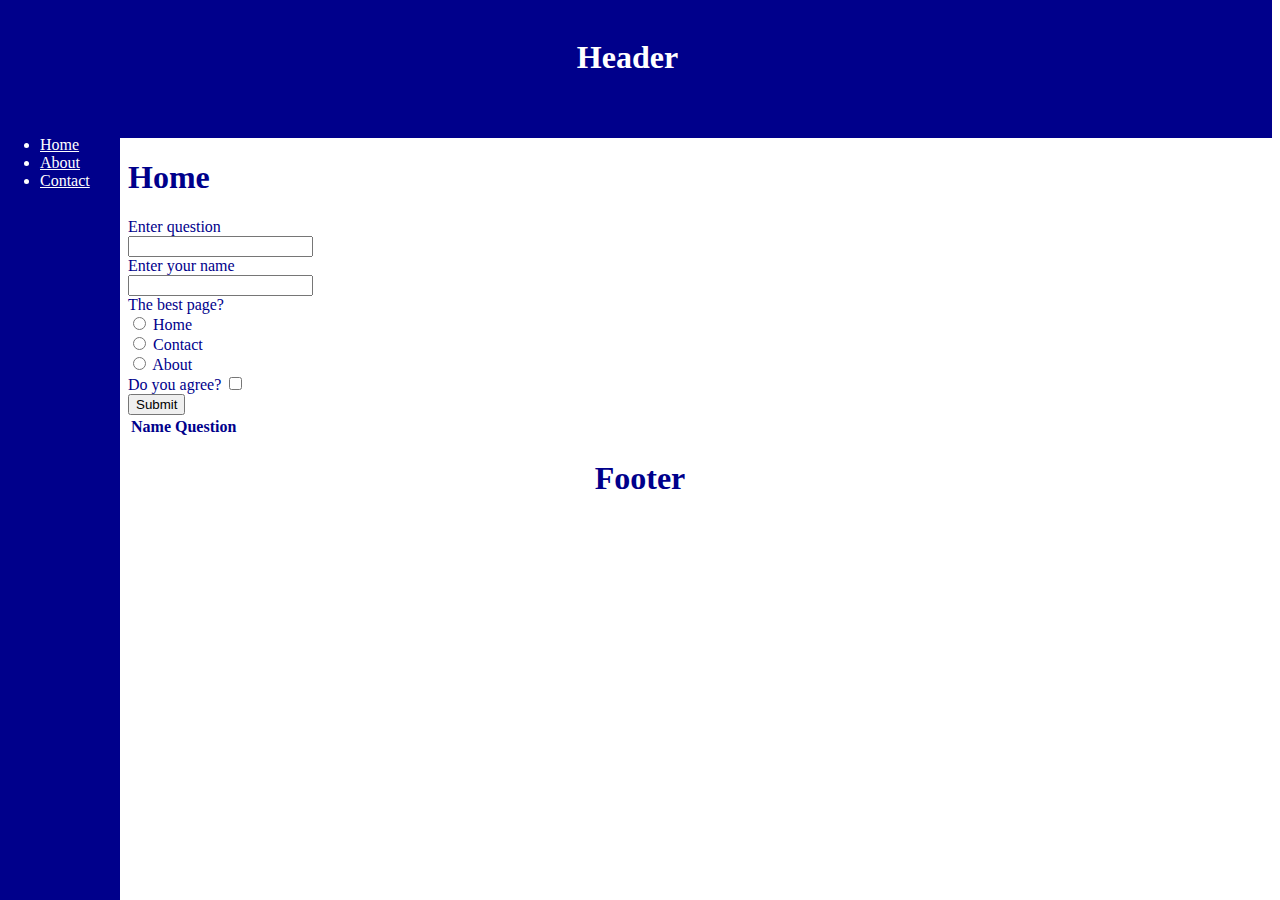
<file: Index.html>
﻿<!DOCTYPE html>

<html lang="en" xmlns="http://www.w3.org/1999/xhtml" >
<head>
    <meta charset="utf-8" />
    <title>Home</title>
    <link rel="stylesheet" href="StyleSheet.css" />
    <script src="Script.js"></script>
</head>

<body>
    <header>
        <h1>Header</h1>
    </header>

    <div class = "sidebar" id="sidebar">
        <ul>
            <li><a href="Index.html">Home</a></li>
            <li><a href="About.html">About</a></li>
            <li><a href="Contact.html">Contact</a></li>
        </ul>
    </div>

    <div class="main" id="main">
        <h1>Home</h1>

        <form>
            <label>Enter question</label><br />
            <input type="text" id="question" name="question" /><br />
            <label>Enter your name</label><br />
            <input type="text" id="name" name="name" /><br />
            <label>The best page?</label><br />
            <input type="radio" name="bestpage" />
            <label>Home</label><br />
            <input type="radio" name="bestpage" />
            <label>Contact</label><br />
            <input type="radio" name="bestpage" />
            <label>About</label><br />
            <label>Do you agree?</label>
            <input type="checkbox" /><br />
            <input type="submit" value="Submit"><br />
        </form>
        <table id="outputTable">
            <tr>
                <th>Name</th>
                <th>Question</th>
            </tr>
        </table>
    </div>
    <footer>
        <h1>Footer</h1>
    </footer>

</body>

</html>
</file>
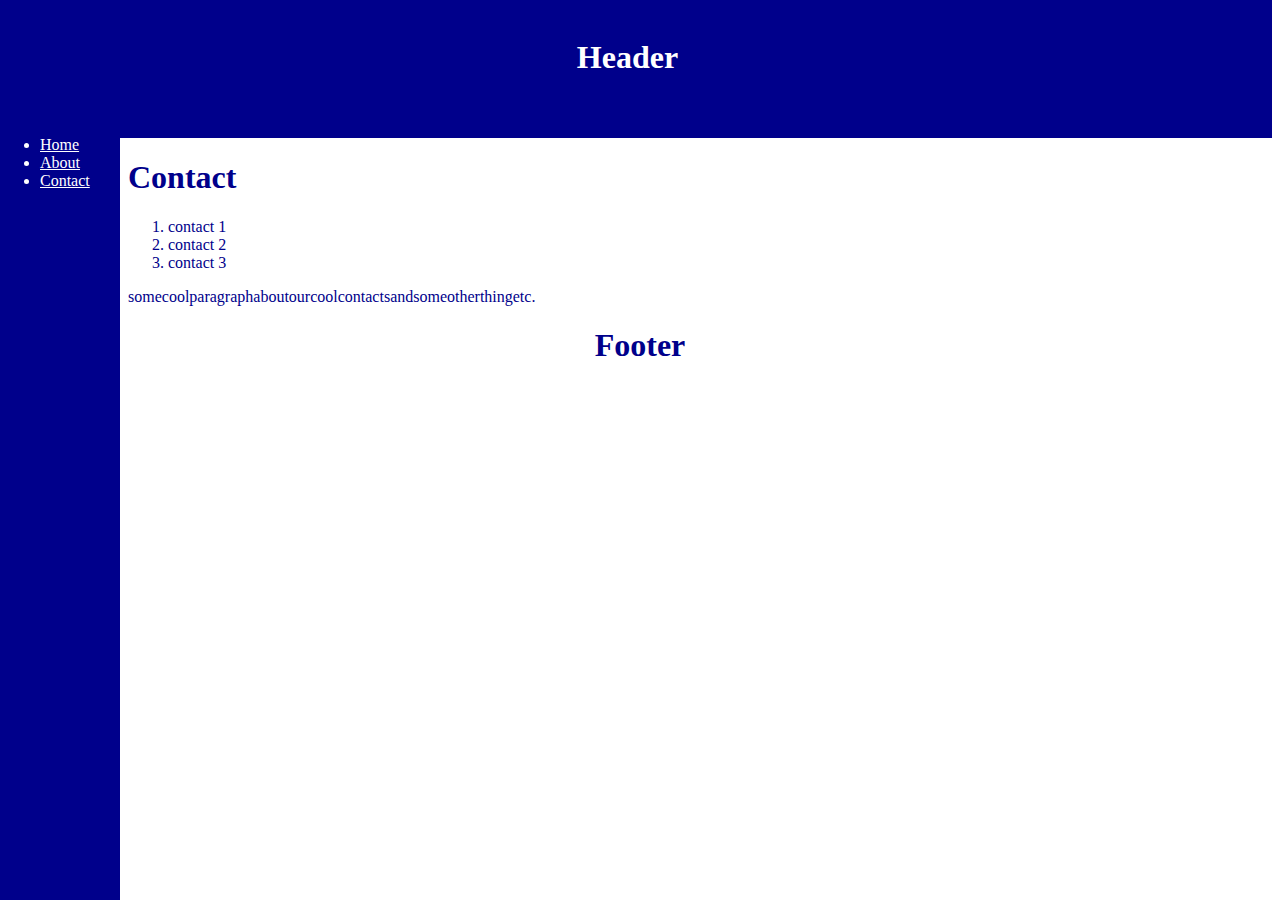
<file: Contact.html>
﻿<!DOCTYPE html>

<html lang="en" xmlns="http://www.w3.org/1999/xhtml">
<head>
    <meta charset="utf-8" />
    <title>Contact</title>
    <link rel="stylesheet" href="StyleSheet.css" />
</head>
<body>
    <header>
        <h1>Header</h1>
    </header>
    <div class="sidebar" id="sidebar">
        <ul>
            <li><a href="Index.html">Home</a></li>
            <li><a href="About.html">About</a></li>
            <li><a href="Contact.html">Contact</a></li>
        </ul>
    </div>

    <div class="main">
        <h1>Contact</h1>
        <ol>
            <li>contact 1</li>
            <li>contact 2</li>
            <li>contact 3</li>
        </ol>
        <p>somecoolparagraphaboutourcoolcontactsandsomeotherthingetc.</p>
    </div>
    <footer>
        <h1>Footer</h1>
    </footer>
</body>
</html>
</file>
<file: StyleSheet.css>
﻿#sidebar a {
    color: white
}

.sidebar {
    width: 120px;
    height: 100%;
    position: fixed;
    top: 120px;
    left: 0;
    background-color: darkblue;
    color: White;
}

.main {
    margin-left: 120px;
    background-color: white;
    color: darkblue;
}

header {
    margin-top: -30px;
    margin-left: -25px;
    padding: 40px;
    height: 80px;
    text-align:center;
    background-color: darkblue;
    color: White;
}

footer {
    height: 120px;
    text-align: center;
    background-color: white;
    color: darkblue;
}
</file>
